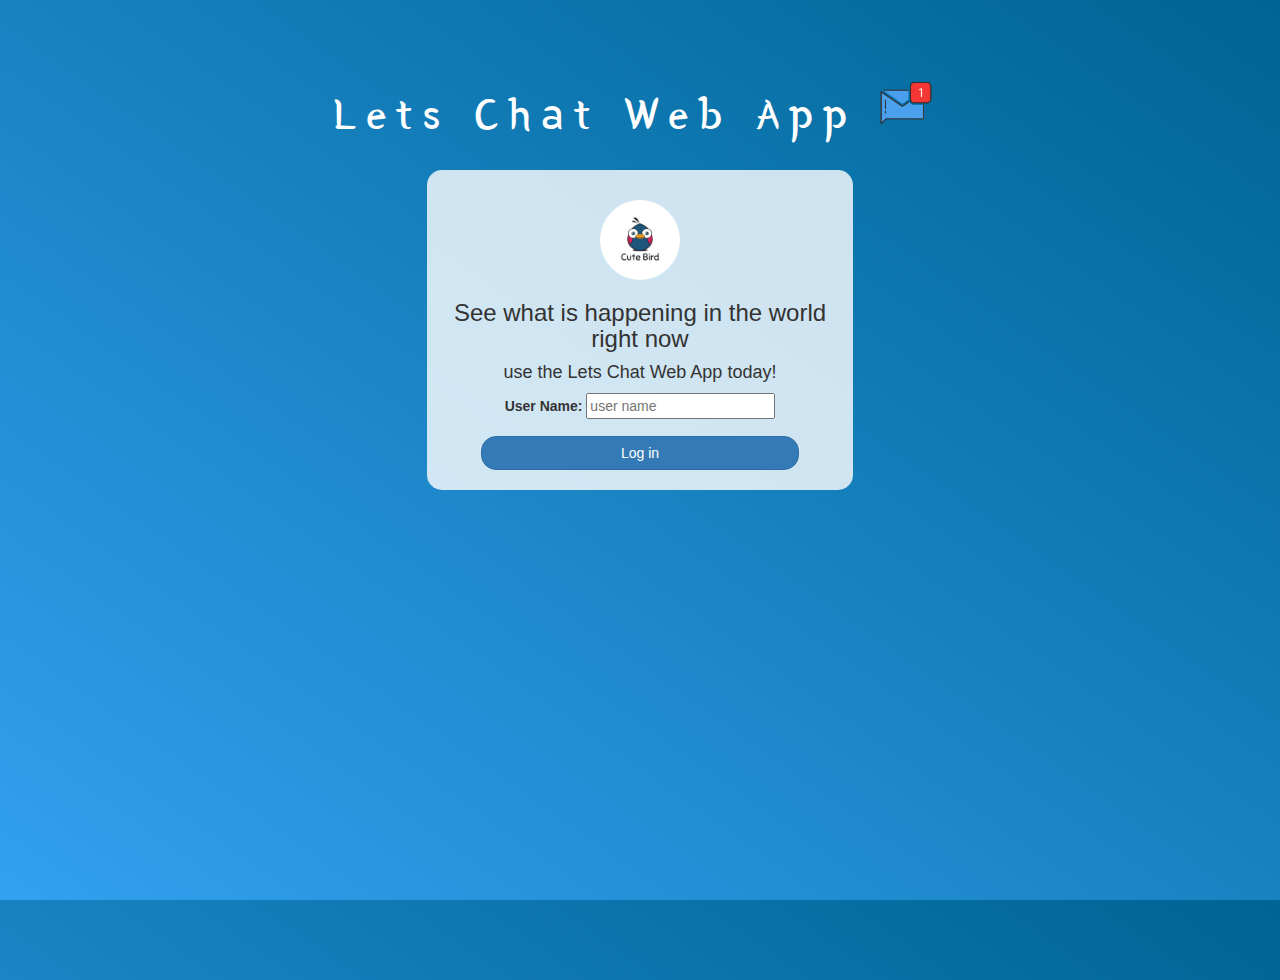
<file: index.html>
<html>
<head>
	<title>Kwitter</title>
<link href="https://fonts.googleapis.com/css?family=Yeon+Sung&display=swap" rel="stylesheet"><meta name="viewport" content="width=device-width, initial-scale=1">

<link rel="stylesheet" href="https://maxcdn.bootstrapcdn.com/bootstrap/3.4.0/css/bootstrap.min.css">
<script src="https://ajax.googleapis.com/ajax/libs/jquery/3.4.1/jquery.min.js"></script>
<script src="https://maxcdn.bootstrapcdn.com/bootstrap/3.4.0/js/bootstrap.min.js"></script>

<link rel="stylesheet" type="text/css" href="style.css">
<script src="kwitter.js"></script>
</head>
<body>
<center>
	<h1 class="header">	
		Lets Chat Web App	<sup>
	<img src="m2.png">
	</sup>
</h1>
	<div class="col-lg-4 col-md-6 col-sm-6 col-xs-11 login_div">
	<img src="logo.png" class="logo">
		<h3 >See what is happening in the world right now</h3>
		<h4 >use the Lets Chat Web App today!</h4>
		<div class="form-group">
		  <label >User Name:</label>
<input type="text" id="user_name" class="form_control" placeholder="user name">
		</div>
		<button id="login_button" class="btn btn-primary" onclick="adduser()">Log in</button>
		<br><br>
	</div>
</center>
</body>
</html>
</file>
<file: style.css>
html, body
{
  height: 100%;
  margin: 0;
}

body
{
background-image: linear-gradient(to right top, #33a0f1, #2591d9, #1882c1, #0a73aa, #006494);
}

.header
{
	color: white;font-family: 'Yeon Sung';font-size: 45px;letter-spacing: 10px;margin-top: 80px;
}
.header img
{
	width: 80px;margin-left: -15px;
}

.login_div
{
	background: rgba(255,255,255,0.8);float: none;border-radius: 15px;
}

.logo
{
	width: 80px;margin-top: 30px;border-radius: 40px;
}

#login_button
{
	width: 80%;border-radius: 15px;
}

.room_name
{
	cursor: pointer;
	font-size: 20px;
}


#logout
{
	font-size: 20px; float: right;
}


#output
{
	padding: 10px; width:80%;background: rgba(255,255,255,0.8);border-radius: 15px;
}

.input_div_room_page
{
	width: 80%;
}

.input_div label
{
	color: white;font-size: 20px;
}


.input_div_message_page
{
	position: fixed;bottom: 0px;width: 100%;background: rgba(255,255,255,0.8);
}
.input_div_message_page label
{
	color: black;
}
.input_div_message_page #msg
{
	width: 80%;
}
.input_div_message_page button
{
	margin-top: 15px;
	width: 50%; 
}
.color_white
{
	color: white
}

.user_tick
{
	width:20px;
}
.message_h4
{
	padding-left:5px;color:grey;
}

#send_div{
	position:fixed;
	bottom:10;
	width:60%;
	left:20%;
}
</file>
